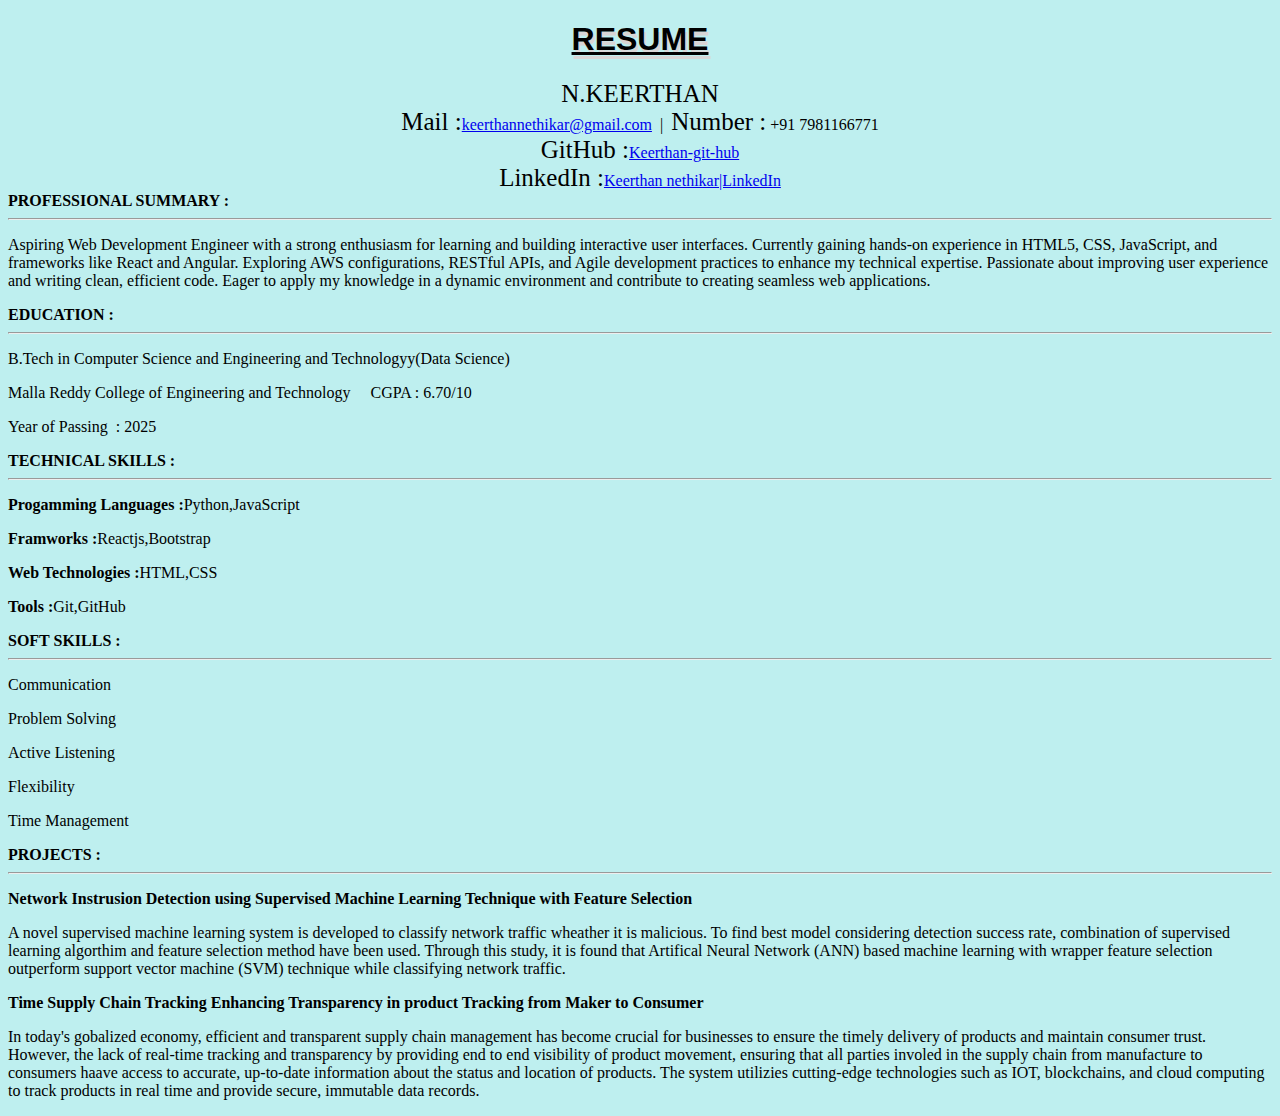
<file: day2/index.html>
<!DOCTYPE html>
<html lang="en">
<head>
    <meta charset="UTF-8">
    <meta name="viewport" content="width=device-width, initial-scale=1.0">
    <title>Document</title>
    <link rel="stylesheet" href="index.css">
    <style>
        body{
            background-color: rgb(190, 239, 239);
        }
    </style>
</head>
<body>
    <center>
        <h1 class="heading">RESUME</h1>
        <span id="head1">N.KEERTHAN</span><br>
        <span id="head1">Mail :</span><a href="https://mail.google.com/mail/u/0/#inbox">keerthannethikar@gmail.com</a> &nbsp;| &nbsp;<span id="head1">Number :</span> +91 7981166771  <br>
        <span id="head1">GitHub :</span><a href="https://github.com/Keerthan-git-hub">Keerthan-git-hub</a> <br>
        <span id="head1">LinkedIn :</span><a href="https://www.linkedin.com/in/keerthan-nethikar-b1a9822b4/">Keerthan nethikar|LinkedIn</a> <br>
    </center>
    <p class="head2">PROFESSIONAL SUMMARY :</p><hr>
    <p>Aspiring Web Development Engineer with a strong enthusiasm for learning and building interactive user interfaces. Currently gaining hands-on experience in HTML5, CSS, JavaScript, and frameworks like React and Angular. Exploring AWS configurations, RESTful APIs, and Agile development practices to enhance my technical expertise. Passionate about improving user experience and writing clean, efficient code. Eager to apply my knowledge in a dynamic environment and contribute to creating seamless web applications.</p>
    <p class="head2">EDUCATION :</p><hr>
    <p id="line1">B.Tech in Computer Science and Engineering and Technologyy(Data Science)</p>
    <p class="clgname">Malla Reddy College of Engineering and Technology &nbsp;&nbsp;&nbsp;&nbsp;CGPA : 6.70/10</p>
    <p class="year">Year of Passing &nbsp;:&nbsp;2025</p>
    <p class="head2">TECHNICAL SKILLS :</p> <hr>
    <p class="proglang"><b>Progamming Languages :</b>Python,JavaScript</p>
    <p class="frameworks"><b>Framworks :</b>Reactjs,Bootstrap</p>
    <p class="webtech"><b>Web Technologies :</b>HTML,CSS</p>
    <p class="tools"><b>Tools :</b>Git,GitHub</p>

    <p class="head2">SOFT SKILLS :</p><hr>
    <p class="comm">Communication</p>
    <p class="ps">Problem Solving</p>
    <p class="as">Active Listening</p>
    <p class="flex">Flexibility</p>
    <p class="time">Time Management</p>

    <p class="head2">PROJECTS :</p><hr>
    <p class="proj1"><b>Network Instrusion Detection using Supervised  Machine Learning Technique with Feature Selection </b></p>
    <p class="proj2"> A novel supervised machine learning system is developed to classify network traffic wheather it is malicious. To find best model considering detection success rate, combination of supervised learning algorthim and feature selection method have been used. Through this study, it is found that Artifical Neural Network (ANN) based machine learning with wrapper feature selection outperform support vector machine (SVM) technique while classifying network traffic.</p>
    <p class="proj3"><b>Time Supply Chain Tracking Enhancing Transparency in product Tracking from Maker to Consumer </b></p>
    <p class="proj4">  In today's gobalized economy, efficient and transparent supply chain management has become crucial for businesses to ensure the timely delivery of products and maintain consumer trust. However, the lack of real-time tracking and transparency by providing end to end visibility of product movement, ensuring that all parties involed in the supply chain from manufacture to consumers haave access to accurate, up-to-date information about the status and location of products. The system utilizies cutting-edge technologies such as IOT, blockchains, and cloud computing to track products in real time and provide secure, immutable data records.</p>
</body>
</html
</file>
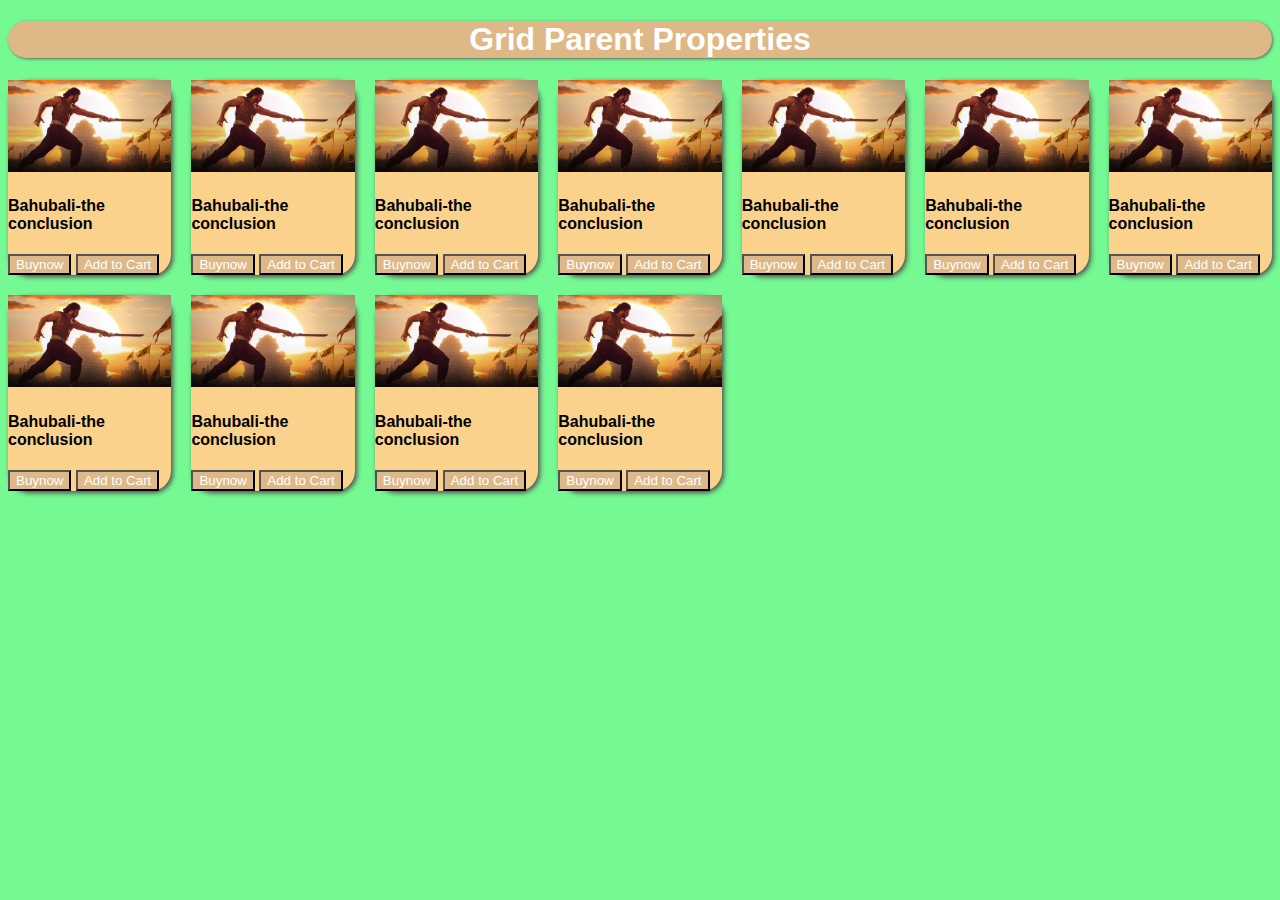
<file: day 9/task1/index.html>
<!DOCTYPE html>
<html lang="en">
  <head>
    <meta charset="UTF-8" />
    <meta name="viewport" content="width=device-width, initial-scale=1.0" />
    <title>Document</title>
    <link rel="stylesheet" href="index.css" />
  </head>
  <body>
    <h1>Grid Parent Properties</h1>
    <div id="gridcard">
      <div class="cards">
        <img src="./3267611.webp" alt="" />
        <h4>Bahubali-the conclusion</h4>
        <button>Buynow</button>
        <button>Add to Cart</button>
      </div>
      <div class="cards">
        <img src="./3267611.webp" alt="" />
        <h4>Bahubali-the conclusion</h4>
        <button>Buynow</button>
        <button>Add to Cart</button>
      </div>
      <div class="cards">
        <img src="./3267611.webp" alt="" />
        <h4>Bahubali-the conclusion</h4>
        <button>Buynow</button>
        <button>Add to Cart</button>
      </div>
      <div class="cards">
        <img src="./3267611.webp" alt="" />
        <h4>Bahubali-the conclusion</h4>
        <button>Buynow</button>
        <button>Add to Cart</button>
      </div>
      <div class="cards">
        <img src="./3267611.webp" alt="" />
        <h4>Bahubali-the conclusion</h4>
        <button>Buynow</button>
        <button>Add to Cart</button>
      </div>
      <div class="cards">
        <img src="./3267611.webp" alt="" />
        <h4>Bahubali-the conclusion</h4>
        <button>Buynow</button>
        <button>Add to Cart</button>
      </div>
      <div class="cards">
        <img src="./3267611.webp" alt="" />
        <h4>Bahubali-the conclusion</h4>
        <button>Buynow</button>
        <button>Add to Cart</button>
      </div>
      <div class="cards">
        <img src="./3267611.webp" alt="" />
        <h4>Bahubali-the conclusion</h4>
        <button>Buynow</button>
        <button>Add to Cart</button>
      </div>
      <div class="cards">
        <img src="./3267611.webp" alt="" />
        <h4>Bahubali-the conclusion</h4>
        <button>Buynow</button>
        <button>Add to Cart</button>
      </div>
      <div class="cards">
        <img src="./3267611.webp" alt="" />
        <h4>Bahubali-the conclusion</h4>
        <button>Buynow</button>
        <button>Add to Cart</button>
      </div>
      <div class="cards">
        <img src="./3267611.webp" alt="" />
        <h4>Bahubali-the conclusion</h4>
        <button>Buynow</button>
        <button>Add to Cart</button>
      </div>
    </div>
  </body>
</html>
</file>
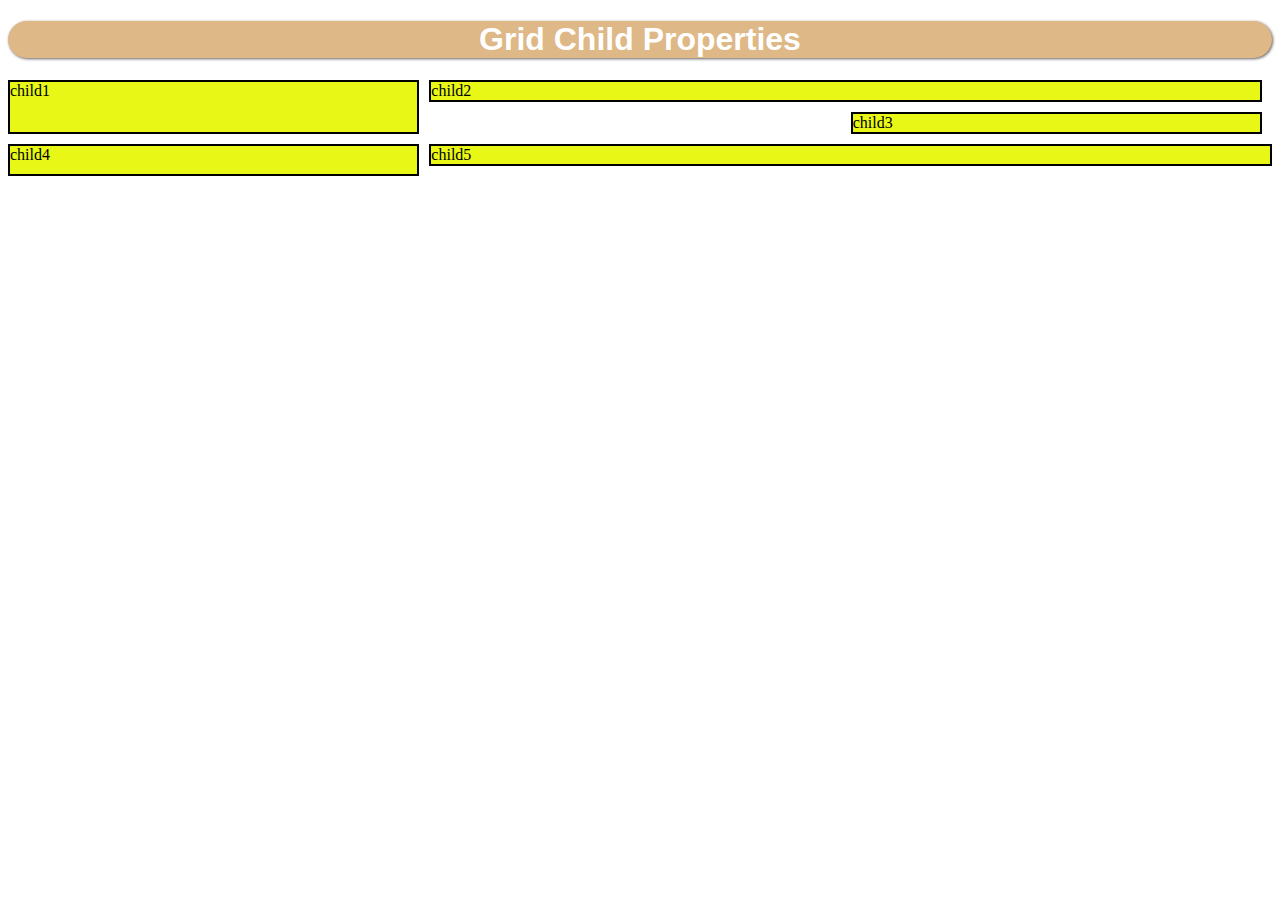
<file: day 9/task2/index.html>
<!DOCTYPE html>
<html lang="en">
<head>
    <meta charset="UTF-8">
    <meta name="viewport" content="width=device-width, initial-scale=1.0">
    <title>Document</title>
    <link rel="stylesheet" href="index.css">
</head>
<body>
        <h1>Grid Child Properties</h1>
        <div id="parent">
                <div class="child child1">child1</div>
                <div class="child child2">child2</div>
                <div class="child child3">child3</div>
                <div class="child child4">child4</div>
                <div class="child child5">child5</div>
        </div>
</body>
</html>
</file>
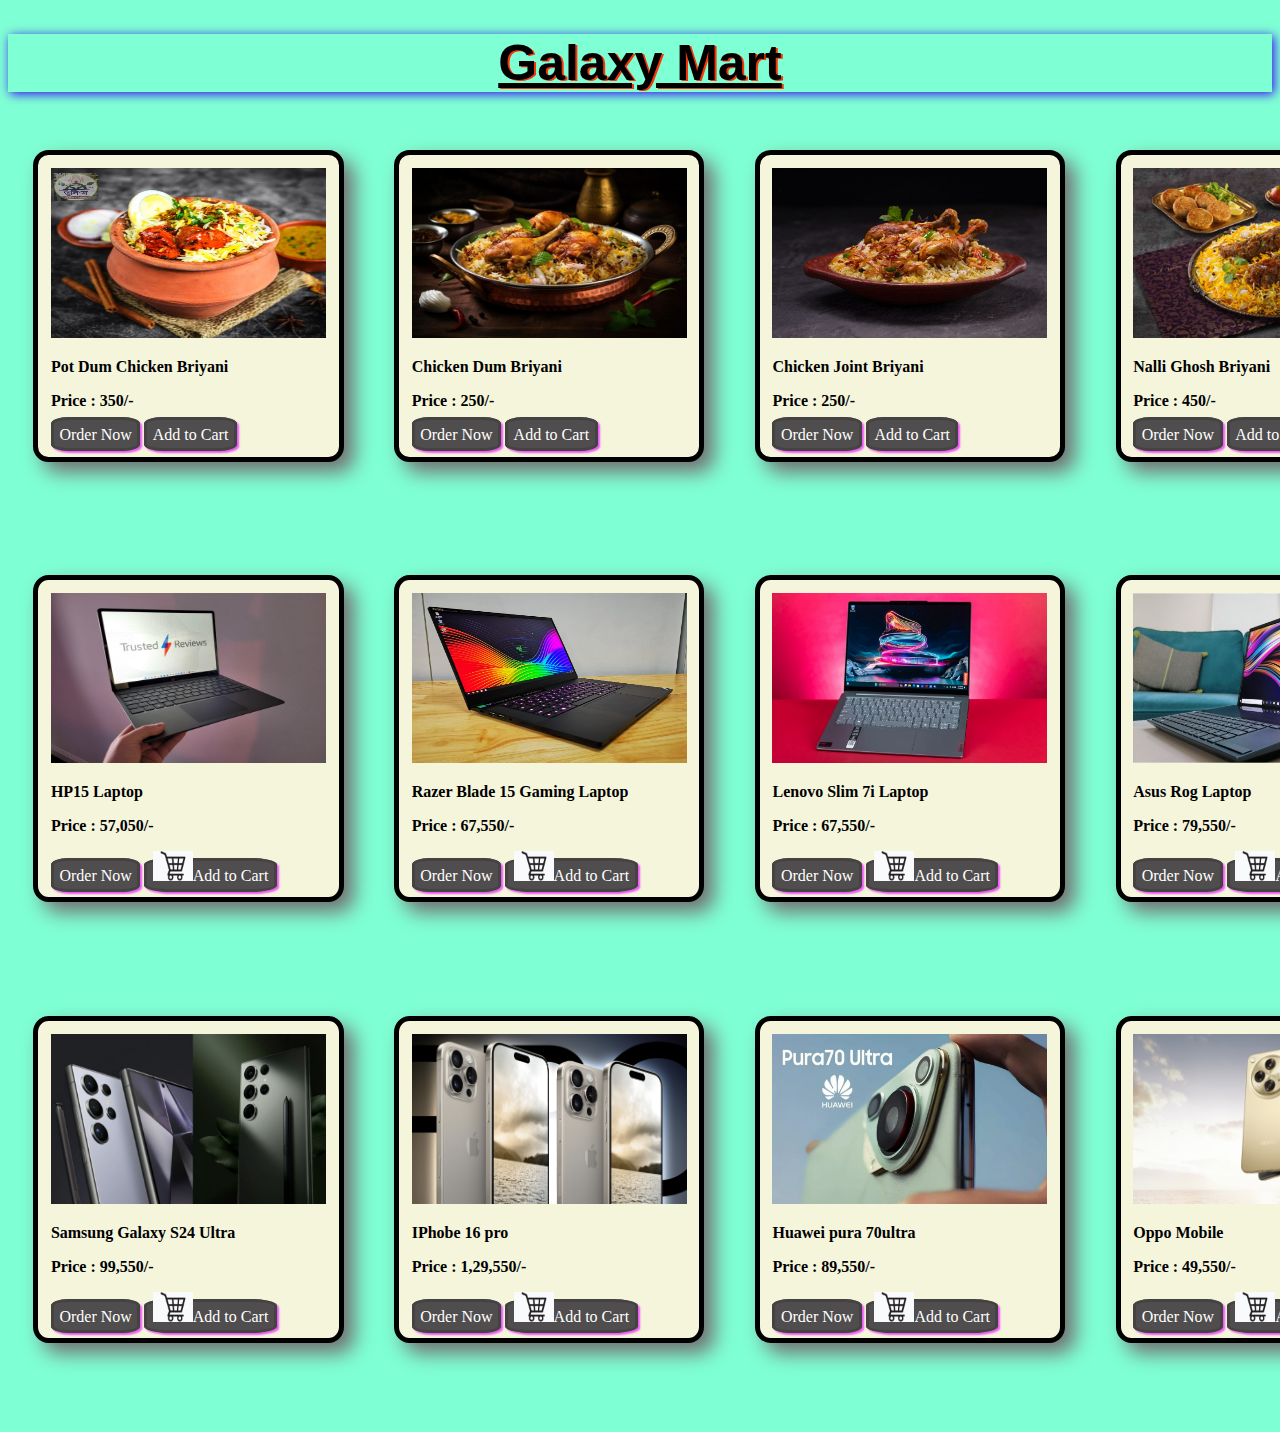
<file: day3/cards.html>
<!DOCTYPE html>
<html lang="en">
<head>
    <meta charset="UTF-8">
    <meta name="viewport" content="width=device-width, initial-scale=1.0">
    <title>Document</title>
    <link rel="stylesheet" href="cards.css">
    <style>
        body{
            background-color: aquamarine;
        }
    </style>
</head>
<body>
    <h1 class="heading">Galaxy Mart</h1>
    <div class="div0">
        <div class="div1">
            <img src="./IMG-20201002-WA0010.webp" alt="Chicken Dum Briyani">
            <p><b>Pot Dum Chicken Briyani</b></p>
            <p><b>Price : 350/-</b></p>
            <div>
                <span class="buy1">Order Now</span>
                <span class="buy1">Add to Cart</span>
            </div>
        </div>
        <div class="div1">
            <img src="./world-famous-indian-chicken-biryani_198067-493017.jpg" alt="Chicken Dum Briyani">
            <p><b> Chicken Dum Briyani</b></p>
            <p><b>Price : 250/-</b></p>
            <div>
                <span class="buy1">Order Now</span>
                <span class="buy1">Add to Cart</span>
            </div>
        </div>
        <div class="div1">
            <img src="./Shutterstock_2047827035-1024x683.jpg" alt="Chicken Dum Briyani">
            <p><b> Chicken Joint Briyani</b></p>
            <p><b>Price : 250/-</b></p>
            <div>
                <span class="buy1">Order Now</span>
                <span class="buy1">Add to Cart</span>
            </div>
        </div>
        <div class="div1">
            <img src="./image_es_1669291582096_Naali_gosht__galouti_kebab.jpg" alt="Chicken Dum Briyani">
            <p><b>Nalli Ghosh Briyani</b></p>
            <p><b>Price : 450/-</b></p>
            <div>
                <span class="buy1">Order Now</span>
                <span class="buy1">Add to Cart</span>
            </div>
        </div>
        <div class="div1">
            <img src="./fish-biryani-popular-indian-dish-made-marinated-arabic-spices-fresh-herbs-cooked-basmati-rice-254111626.webp" alt="Chicken Dum Briyani">
            <p><b> Fish Briyani</b></p>
            <p><b>Price : 300/-</b></p>
            <div>
                <span class="buy1">Order Now</span>
                <span class="buy1">Add to Cart</span>
            </div>
        </div>
    </div>
    <div class="div0">
        <div class="div1">
            <img src="./Surface-Laptop-Go-2-10-scaled.avif" alt="Chicken Dum Briyani">
            <p><b>HP15 Laptop</b></p>
            <p><b>Price : 57,050/-</b></p>
            <div>
                <span class="buy1">Order Now</span>
                <span class="buy1"><img class="imagecart" src="./shopping-cart-icon-shopping-basket-on-transparent-background-free-png.webp" alt="">Add to Cart</span>
            </div>
        </div>
        <div class="div1">
            <img src="./IMG_20190803_153212.webp" alt="Chicken Dum Briyani">
            <p><b>Razer Blade 15 Gaming Laptop </b></p>
            <p><b>Price : 67,550/-</b></p>
            <div>
                <span class="buy1">Order Now</span>
                <span class="buy1"><img class="imagecart" src="./shopping-cart-icon-shopping-basket-on-transparent-background-free-png.webp" alt="">Add to Cart</span>
            </div>
        </div>
        <div class="div1">
            <img src="./03iLRHFZ1zcmORdfScanhTv-1.webp" alt="Chicken Dum Briyani">
            <p><b>Lenovo Slim 7i Laptop </b></p>
            <p><b>Price : 67,550/-</b></p>
            <div>
                <span class="buy1">Order Now</span>
                <span class="buy1"><img class="imagecart" src="./shopping-cart-icon-shopping-basket-on-transparent-background-free-png.webp" alt="">Add to Cart</span>
            </div>
        </div>
        <div class="div1">
            <img src="./45949-posts.facebook_lg.jpg" alt="Chicken Dum Briyani">
            <p><b>Asus Rog Laptop </b></p>
            <p><b>Price : 79,550/-</b></p>
            <div>
                <span class="buy1">Order Now</span>
                <span class="buy1"><img class="imagecart" src="./shopping-cart-icon-shopping-basket-on-transparent-background-free-png.webp" alt="">Add to Cart</span>
            </div>
        </div>
        <div class="div1">
            <img src="./OIP.jpg" alt="Chicken Dum Briyani">
            <p><b>Asus e15 Gaming Laptop </b></p>
            <p><b>Price : 97,550/-</b></p>
            <div>
                <span class="buy1">Order Now</span>
                <span class="buy1"><img class="imagecart" src="./shopping-cart-icon-shopping-basket-on-transparent-background-free-png.webp" alt="">Add to Cart</span>
            </div>
        </div>    
    </div>
    <div class="div0">
        <div class="div1">
            <img src="./Samsung-Galaxy-S24-Ultra-vs-S23-Ultra.avif" alt="Chicken Dum Briyani">
            <p><b>Samsung Galaxy S24 Ultra </b></p>
            <p><b>Price : 99,550/-</b></p>
            <div>
                <span class="buy1">Order Now</span>
                <span class="buy1"><img class="imagecart" src="./shopping-cart-icon-shopping-basket-on-transparent-background-free-png.webp" alt="">Add to Cart</span>
            </div>
        </div>
        <div class="div1">
            <img src="./iPhone-16-Pro-Perspective-Feature.jpg" alt="Chicken Dum Briyani">
            <p><b>IPhobe 16 pro </b></p>
            <p><b>Price : 1,29,550/-</b></p>
            <div>
                <span class="buy1">Order Now</span>
                <span class="buy1"><img class="imagecart" src="./shopping-cart-icon-shopping-basket-on-transparent-background-free-png.webp" alt="">Add to Cart</span>
            </div>
        </div>
        <div class="div1">
            <img src="./8330175_huawei-pura-70-ultra-camera-phone-dep-nhat.webp" alt="Chicken Dum Briyani">
            <p><b>Huawei pura 70ultra </b></p>
            <p><b>Price : 89,550/-</b></p>
            <div>
                <span class="buy1">Order Now</span>
                <span class="buy1"><img class="imagecart" src="./shopping-cart-icon-shopping-basket-on-transparent-background-free-png.webp" alt="">Add to Cart</span>
            </div>
        </div>
        <div class="div1">
            <img src="./find-n3-kv-1304_732.jpg" alt="Chicken Dum Briyani">
            <p><b>Oppo Mobile</b></p>
            <p><b>Price : 49,550/-</b></p>
            <div>
                <span class="buy1">Order Now</span>
                <span class="buy1"><img class="imagecart" src="./shopping-cart-icon-shopping-basket-on-transparent-background-free-png.webp" alt="">Add to Cart</span>
            </div>
        </div>
        <div class="div1">
            <img src="./PpMFF8eAusQGHTyX4vVDP4.jpg" alt="Chicken Dum Briyani">
            <p><b>IQoo 7 mobile </b></p>
            <p><b>Price : 99,550/-</b></p>
            <div>
                <span class="buy1">Order Now</span>
                <span class="buy1"><img class="imagecart" src="./shopping-cart-icon-shopping-basket-on-transparent-background-free-png.webp" alt="">Add to Cart</span>
            </div>
        </div>    
    </div>
</body>
</html>
</file>
<file: day2/index.css>
#head1{
   font-size: 25px;
   font-weight: 400;
}
.head2{
    font-weight: bolder;
    margin: auto;
    width: 100%;
}


.line12{
    text-align: right;
}
.heading{
    text-shadow: 2px 4px rgb(217, 213, 213);
    font-family: Verdana, Geneva, Tahoma, sans-serif;
    text-decoration: underline;
    
}
</file>
<file: day 9/task1/index.css>
body{
    background-color: rgb(117, 249, 146);
}
#gridcard{
    display: grid;
    column-gap: 20px;
    row-gap: 20px;
    grid-template-columns: repeat(auto-fit,minmax(150px,1fr));
}
#gridcard > .cards{
    background-color: rgb(250, 210, 140);
    border-radius: 20px;
    font-family: 'Gill Sans', 'Gill Sans MT', Calibri, 'Trebuchet MS', sans-serif;
    box-shadow: 2px 2px 5px rgb(82, 75, 75);
}
#gridcard > .cards > img{
    width: 100%;
}
#gridcard > .cards > button{
    color: white;
    background-color: burlywood;
}
h1{
    font-family: 'Gill Sans', 'Gill Sans MT', Calibri, 'Trebuchet MS', sans-serif;
    text-align: center;
    background-color: burlywood;
    color: white;
    border-radius: 30px;
    box-shadow: 1px 1px 3px rgb(104, 97, 97);
}
</file>
<file: day 9/task2/index.css>
#parent{
    width: 100%;
    display: grid;
    grid-template-columns: repeat(3,1fr);
    row-gap: 10px;
    column-gap: 10px;
}
#parent > .child{
    background-color: rgb(232, 247, 22);
    border: 2px solid black;
}
#parent > .child1{
    grid-column-start: 1;
    grid-column-end:2; 
    grid-row-start: 1;
    grid-row-end: 3;
}
#parent > .child2{
    grid-column-start: 2;
    grid-column-end: 4;
}
#parent > .child3{
    grid-column-start: 3;
    grid-column-end: 4;
}
#parent > .child4{
    grid-row-start: 3;
    grid-row-end: 5;
}
#parent > .child5{
    grid-column-start: 2;
    grid-column-end: 5;
}
h1{
    font-family: 'Gill Sans', 'Gill Sans MT', Calibri, 'Trebuchet MS', sans-serif;
    text-align: center;
    background-color: burlywood;
    color: white;
    border-radius: 30px;
    box-shadow: 1px 1px 3px rgb(104, 97, 97);
}
</file>
<file: day3/cards.css>
.heading{
    text-align: center;
    text-decoration: underline;
    font-family: 'Gill Sans', 'Gill Sans MT', Calibri, 'Trebuchet MS', sans-serif;
    text-shadow: 2px 1px rgb(248, 55, 7);
    box-shadow: 2px 2px 10px rgb(53, 9, 246);
    font-size: 50px;
}
div > img{
    width: 275px;
    height: 170px;
}
.div1{
    width: 275px;
    height: 250px;
    border: 5px solid black;
    border-radius: 5%;
    margin: 2% 2%;
    padding: 1%;
    height: 12%;
    background-color: beige;
    box-shadow: 10px 10px 20px rgb(113, 110, 110);
}     
.div2{
    width: 15%;
    border: 5px solid rgb(51, 46, 46);
    margin: 2% 2%;
    padding: 1%;
    height: 12%;    
}
.div0{
    display: flex;
    flex-direction: row;
    margin-bottom: 5%;
}
.buy1{
    width: 200px;
    border-style: solid;
    border-color:rgb(69, 66, 66);
    background-color: rgb(79, 77, 77);
    color: white;
    border-radius: 20%;
    text-align: center;
    padding: 2%;
    box-shadow: 2px 2px 2px rgb(237, 83, 248);
} 
.price{
    font-size: 25px;
}
.imagecart{
    width: 40px;
    height: 30px;
    background-color: rgb(248, 250, 252);
}
</file>
